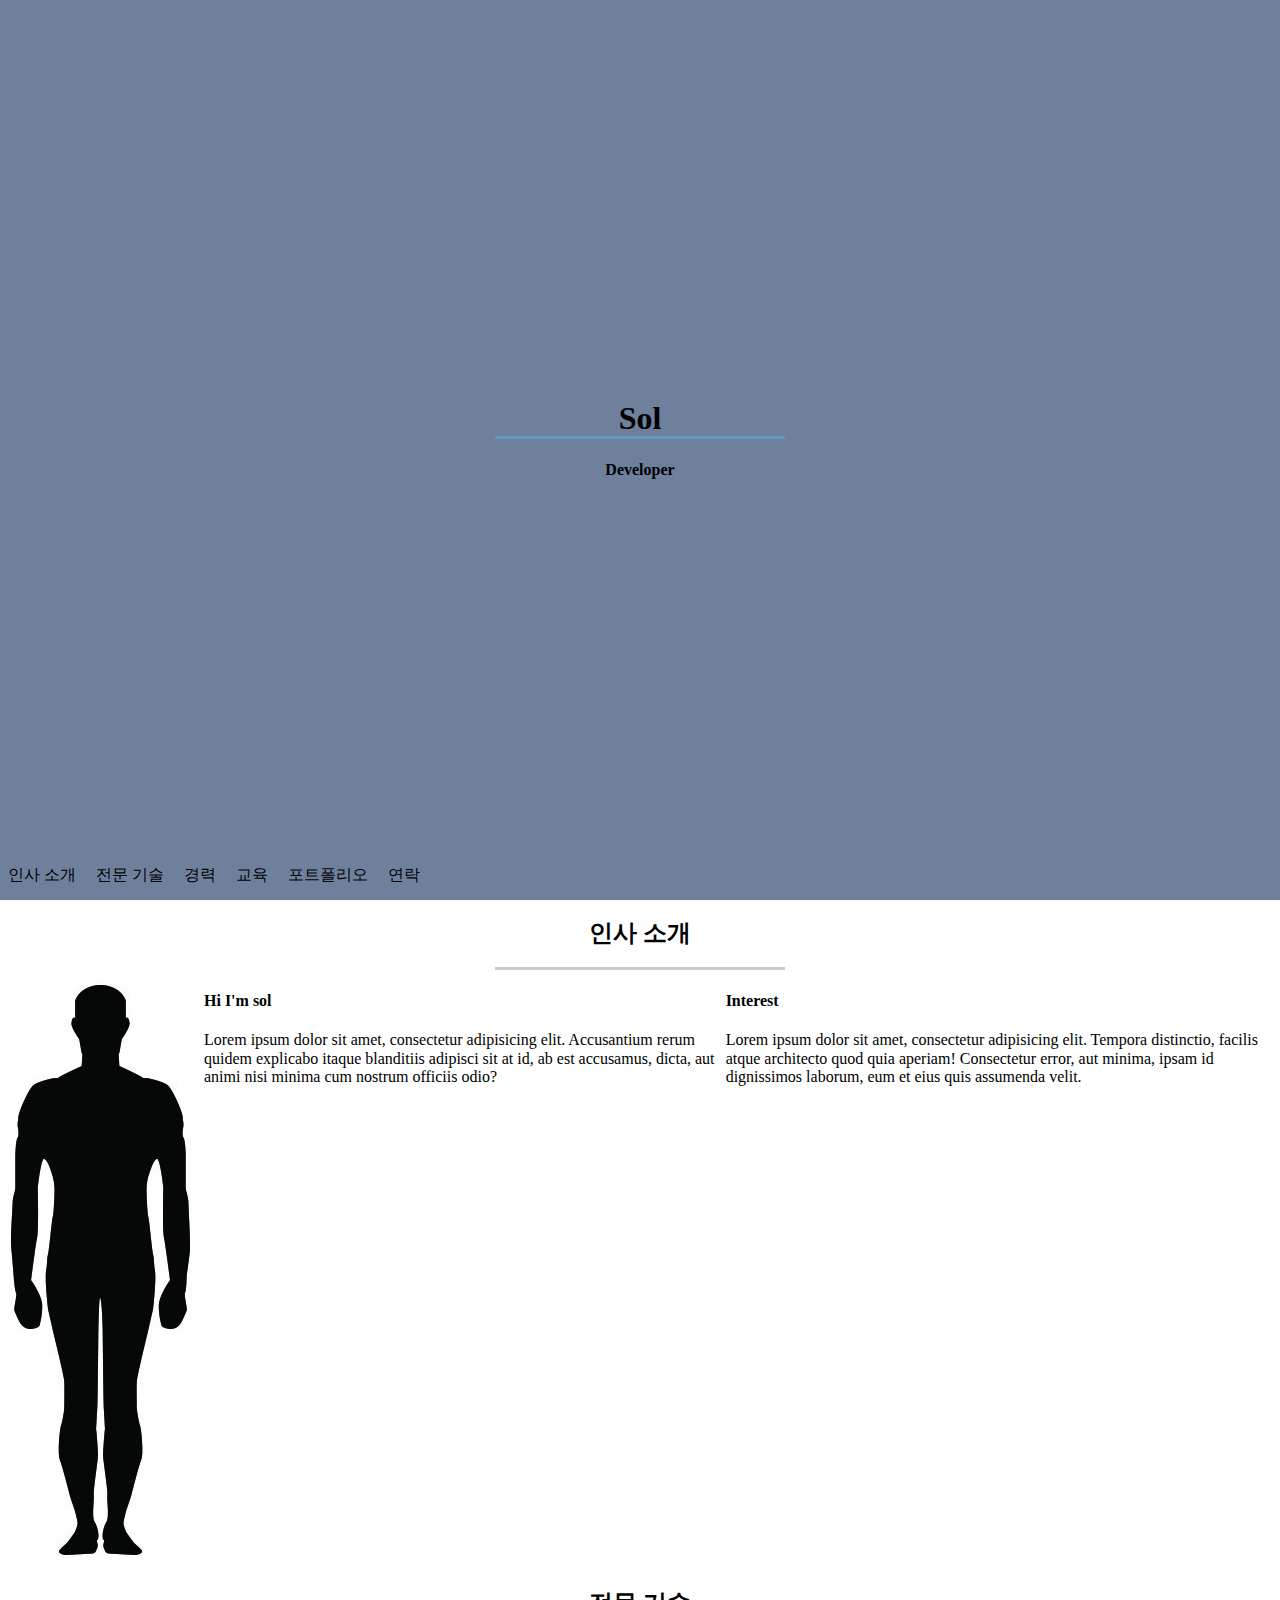
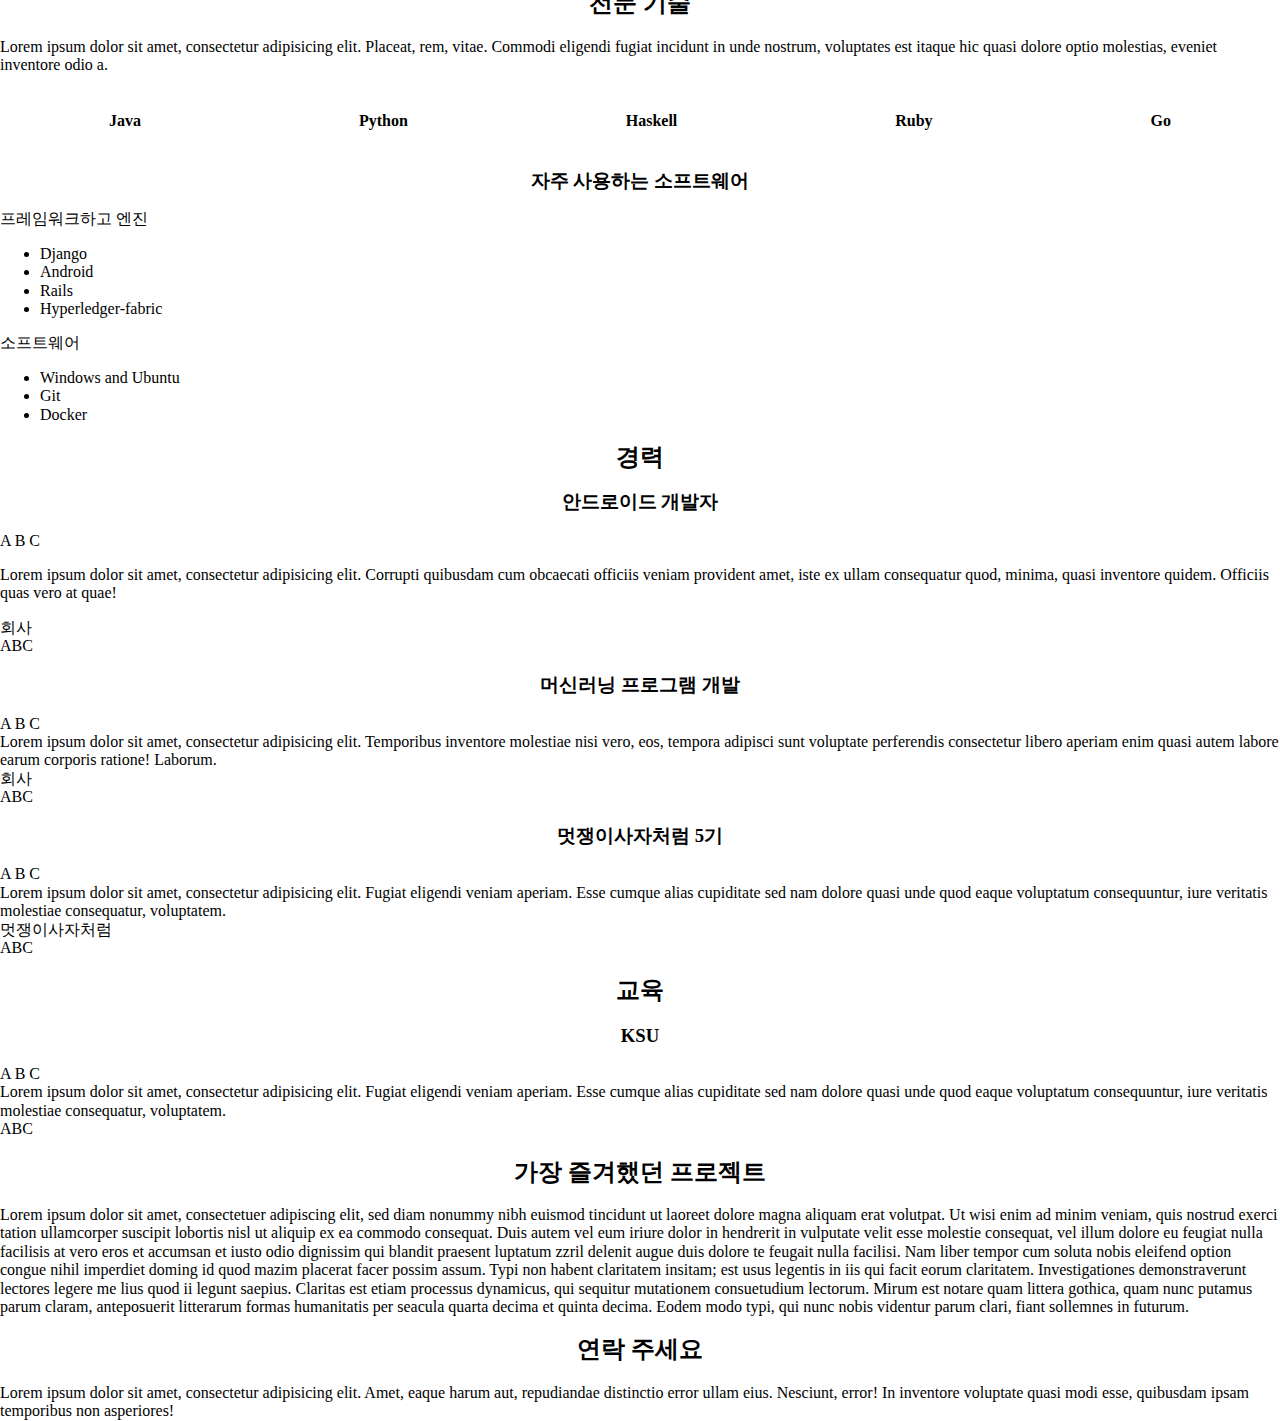
<file: portfolio/index.html>
<!DOCTYPE html>
<html lang="en">
<head>
    <meta charset="UTF-8">
    <meta name="viewport" content="width=device-width, initial-scale=1.0">
    <meta http-equiv="X-UA-Compatible" content="ie=edge">
    <link rel="stylesheet" href="./normalize.css">
    <link rel="stylesheet" href="./app.css" type="text/css" />
    <title>Document</title>
</head>
<body>
    <header class="clearfix">
        <div class="container">
            <div class="info">
                <h1>Sol</h1> 
                <div class="centered line"></div>
                <h4>Developer</h4>
            </div>
        </div>
        <div class="backstretch"></div>
        <nav>
            <ul>
                <li>인사 소개</li>
                <li>전문 기술</li>
                <li>경력</li>
                <li>교육</li>
                <li>포트폴리오</li>
                <li>연락</li>
            </ul>
        </nav>
    </header>
    <section>
        <h2>인사 소개</h2>
        <div class="centered line"></div>
        <div class="intro">
            <img src="./profile.png">
            <article>
                <h4>
                    Hi I'm sol
                </h4>
                    <p>
                        Lorem ipsum dolor sit amet, consectetur adipisicing elit. Accusantium rerum quidem explicabo itaque blanditiis adipisci sit at id, ab est accusamus, dicta, aut animi nisi minima cum nostrum officiis odio?
                    </p>
            </article>
            <article>
                <h4>
                    Interest
                </h4>
                    <p>
                        Lorem ipsum dolor sit amet, consectetur adipisicing elit. Tempora distinctio, facilis atque architecto quod quia aperiam! Consectetur error, aut minima, ipsam id dignissimos laborum, eum et eius quis assumenda velit.
                    </p>
            </article>
        </div>
    </section>
    <section>
        <h2>전문 기술</h2>
        <p>Lorem ipsum dolor sit amet, consectetur adipisicing elit. Placeat, rem, vitae. Commodi eligendi fugiat incidunt in unde nostrum, voluptates est itaque hic quasi dolore optio molestias, eveniet inventore odio a.</p>
        <div class="skill">
            <h4>Java</h4>
            <h4>Python</h4>
            <h4>Haskell</h4>
            <h4>Ruby</h4>
            <h4>Go</h4>
        </div>
        <article>
            <h3>자주 사용하는 소프트웨어</h3>
            <div>프레임워크하고 엔진</div>
            <ul>
                <li>Django</li>
                <li>Android</li>
                <li>Rails</li>
                <li>Hyperledger-fabric</li>
            </ul>
            <div>소프트웨어</div>
            <ul>
                <li>Windows and Ubuntu</li>
                <li>Git</li>
                <li>Docker</li>
            </ul>
        </article>
    </section>
    <section>
        <h2>경력</h2>
        <article>
            <h3>안드로이드 개발자</h3>
            <div>A B C</div>
            <p>Lorem ipsum dolor sit amet, consectetur adipisicing elit. Corrupti quibusdam cum obcaecati officiis veniam provident amet, iste ex ullam consequatur quod, minima, quasi inventore quidem. Officiis quas vero at quae!</p>
            <div>회사</div>
            <div>ABC</div>
        </article>
        <article>
            <h3>머신러닝 프로그램 개발</h3>
            <div>A B C</div>
            <div>Lorem ipsum dolor sit amet, consectetur adipisicing elit. Temporibus inventore molestiae nisi vero, eos, tempora adipisci sunt voluptate perferendis consectetur libero aperiam enim quasi autem labore earum corporis ratione! Laborum.</div>
            <div>회사</div>
            <div>ABC</div>
        </article>
        <article>
            <h3>멋쟁이사자처럼 5기</h3>
            <div>A B C</div>
            <div>Lorem ipsum dolor sit amet, consectetur adipisicing elit. Fugiat eligendi veniam aperiam. Esse cumque alias cupiditate sed nam dolore quasi unde quod eaque voluptatum consequuntur, iure veritatis molestiae consequatur, voluptatem.</div>
            <div>멋쟁이사자처럼</div>
            <div>ABC</div>
        </article>
    </section>
    <section>
        <h2>교육</h2>
        <article>
            <h3>KSU</h3>
            <div>A B C</div>
            <div>Lorem ipsum dolor sit amet, consectetur adipisicing elit. Fugiat eligendi veniam aperiam. Esse cumque alias cupiditate sed nam dolore quasi unde quod eaque voluptatum consequuntur, iure veritatis molestiae consequatur, voluptatem.</div>
            <div>ABC</div>
    <section>
        <h2>가장 즐겨했던 프로젝트</h2>
        <p>Lorem ipsum dolor sit amet, consectetuer adipiscing elit,
        sed diam nonummy nibh euismod tincidunt ut laoreet dolore
        magna aliquam erat volutpat. Ut wisi enim ad minim veniam,
        quis nostrud exerci tation ullamcorper suscipit lobortis nisl
        ut aliquip ex ea commodo consequat. Duis autem vel eum iriure
        dolor in hendrerit in vulputate velit esse molestie consequat,
        vel illum dolore eu feugiat nulla facilisis at vero eros et
        accumsan et iusto odio dignissim qui blandit praesent luptatum
        zzril delenit augue duis dolore te feugait nulla facilisi.
        Nam liber tempor cum soluta nobis eleifend option congue
        nihil imperdiet doming id quod mazim placerat facer possim
        assum. Typi non habent claritatem insitam; est usus legentis
        in iis qui facit eorum claritatem. Investigationes
        demonstraverunt lectores legere me lius quod ii legunt saepius.
        Claritas est etiam processus dynamicus, qui sequitur mutationem
        consuetudium lectorum. Mirum est notare quam littera gothica,
        quam nunc putamus parum claram, anteposuerit litterarum formas
        humanitatis per seacula quarta decima et quinta decima. Eodem
        modo typi, qui nunc nobis videntur parum clari, fiant sollemnes
        in futurum.</p>
    </section>
    <footer>
        <h2>연락 주세요</h2>
        Lorem ipsum dolor sit amet, consectetur adipisicing elit. Amet, eaque harum aut, repudiandae distinctio error ullam eius. Nesciunt, error! In inventore voluptate quasi modi esse, quibusdam ipsam temporibus non asperiores!
    </footer>
</body>
</html>
</file>
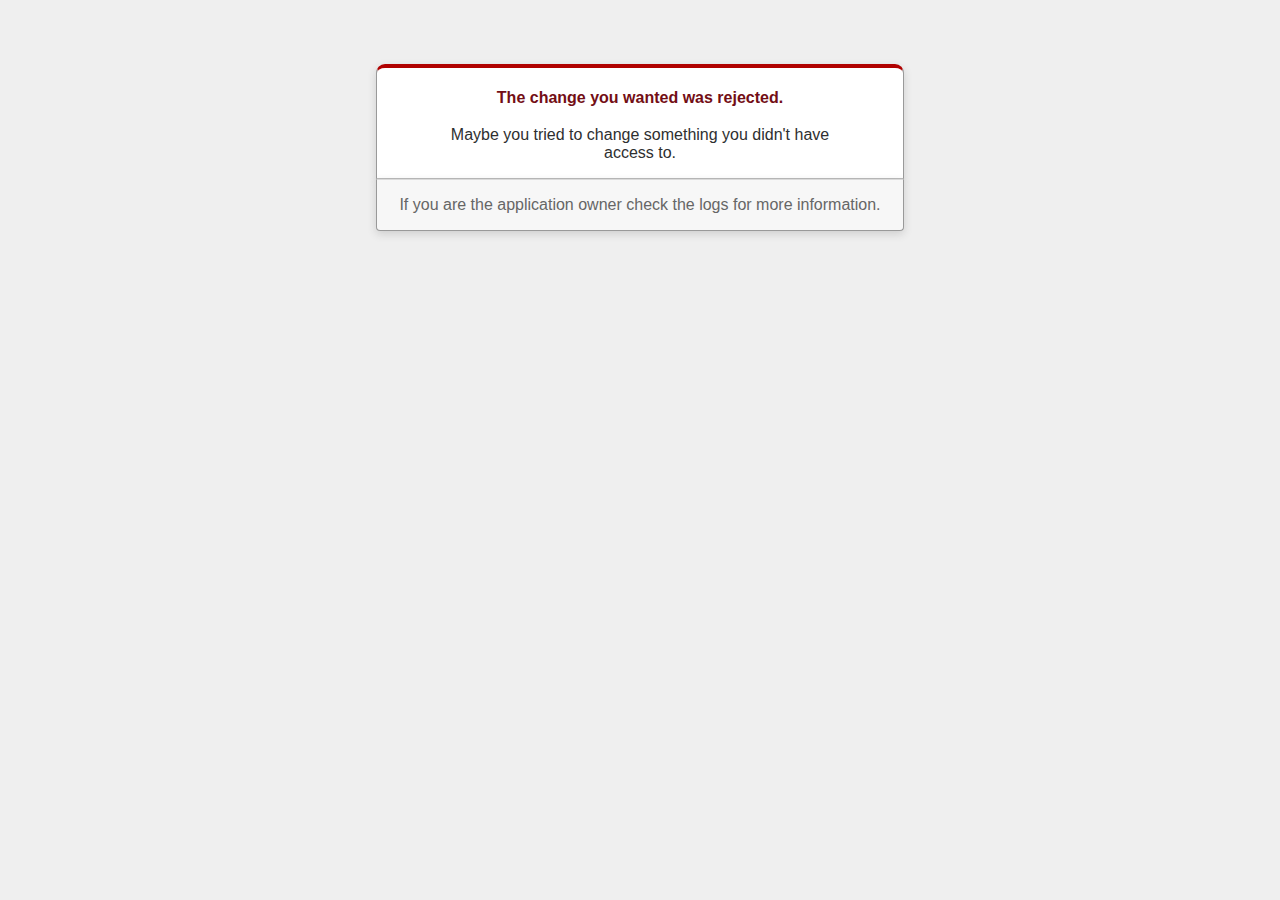
<file: public/422.html>
<!DOCTYPE html>
<html>
<head>
  <title>The change you wanted was rejected (422)</title>
  <meta name="viewport" content="width=device-width,initial-scale=1">
  <style>
  .rails-default-error-page {
    background-color: #EFEFEF;
    color: #2E2F30;
    text-align: center;
    font-family: arial, sans-serif;
    margin: 0;
  }

  .rails-default-error-page div.dialog {
    width: 95%;
    max-width: 33em;
    margin: 4em auto 0;
  }

  .rails-default-error-page div.dialog > div {
    border: 1px solid #CCC;
    border-right-color: #999;
    border-left-color: #999;
    border-bottom-color: #BBB;
    border-top: #B00100 solid 4px;
    border-top-left-radius: 9px;
    border-top-right-radius: 9px;
    background-color: white;
    padding: 7px 12% 0;
    box-shadow: 0 3px 8px rgba(50, 50, 50, 0.17);
  }

  .rails-default-error-page h1 {
    font-size: 100%;
    color: #730E15;
    line-height: 1.5em;
  }

  .rails-default-error-page div.dialog > p {
    margin: 0 0 1em;
    padding: 1em;
    background-color: #F7F7F7;
    border: 1px solid #CCC;
    border-right-color: #999;
    border-left-color: #999;
    border-bottom-color: #999;
    border-bottom-left-radius: 4px;
    border-bottom-right-radius: 4px;
    border-top-color: #DADADA;
    color: #666;
    box-shadow: 0 3px 8px rgba(50, 50, 50, 0.17);
  }
  </style>
</head>

<body class="rails-default-error-page">
  <!-- This file lives in public/422.html -->
  <div class="dialog">
    <div>
      <h1>The change you wanted was rejected.</h1>
      <p>Maybe you tried to change something you didn't have access to.</p>
    </div>
    <p>If you are the application owner check the logs for more information.</p>
  </div>
</body>
</html>
</file>
<file: portfolio/app.css>
.container {
    margin-left: auto;
    margin-right: auto;
    padding: 0px;
    max-width: 1200px;
}

.centered {
    margin-left: auto;
    margin-right: auto;
    float: none;
}

.line {
    width: 290px;
    height: 3px;
    padding: 0!important;
    background-color: #ccc;
}

.info {
    /*position: absolute;*/
    /*top: 50%;*/
    /*margin-top: -50;*/
    text-align: center;
}

.backstretch {
    position: absolute;
    width: 100%;
    height: 100vh;
    left: 0px;
    top: 0px;
    z-index: -999998;
    background-color: #0d2c5a;
    opacity: .6;
}

.intro {
    display: flex;
    justify-content: space-around;
}

.skill {
    display: flex;
    flex-wrap: wrap;
    justify-content: space-around;
}

header {
    height: 100vh;
    display: flex;
    align-items: center;
}

header .line {
    background-color: #5b9bbc;    
}

h1 {
    margin:0px;
}

h2, h3{
    text-align: center;
}

nav {
    position: absolute;
    bottom: 0px;
}

nav ul {
    padding: 0px;
    text-align: center;
}

nav ul li {
    list-style: none;
    display: inline-block;
    padding: 0 8px;
}

.clearfix:after {
    content: '';
    display: block;
    clear: left;
}
</file>
